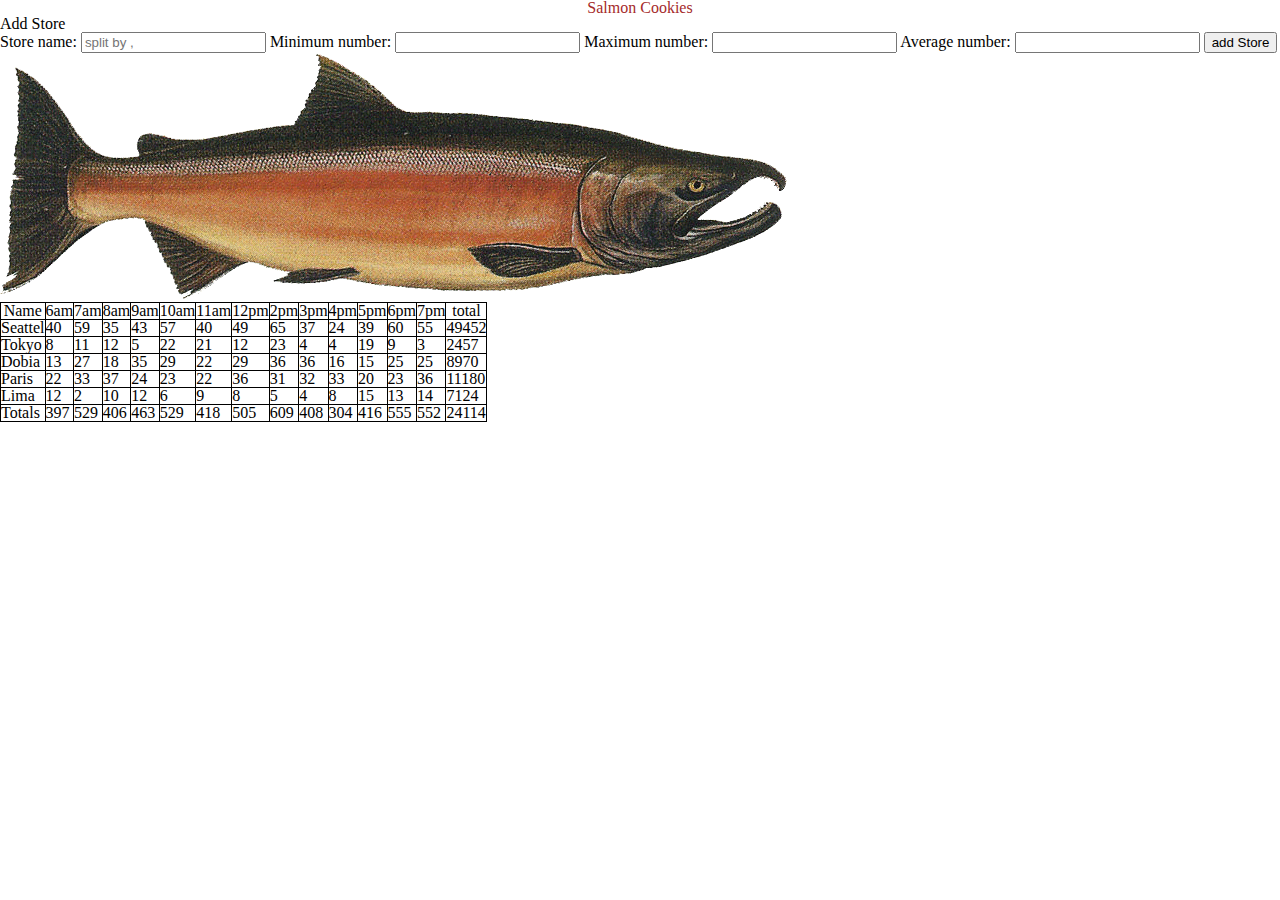
<file: sales.html>
<!DOCTYPE html>
<html lang="en">
<head>
    <meta charset="UTF-8">
    <meta http-equiv="X-UA-Compatible" content="IE=edge">
    <meta name="viewport" content="width=device-width, initial-scale=1.0">
    <!-- <link rel="stylesheet" href="css/reest.css"> -->
    <link rel="stylesheet" href="css/reest.css">
    <link rel="stylesheet" href="css/style.css">
    <title>Salmon Cookies</title>
</head>
<body>
   
        
        
        <h1>Salmon Cookies</h1>

        <form action="" id="addstore">
        <fieldset>
            <legend>Add Store </legend>
            <label for="StoreName">Store name:</label>
            <input type="text" name="StoreName" id="StoreName" placeholder="split by ,">

            <label for="minNum">Minimum number: </label>
            <input type="number" name="minNum" id="minNum">

            <label for="maxNum">Maximum number: </label>
            <input type="number" name="maxNum" id="maxNum">

            <label for="avr">Average number: </label>
            <input type="number" name="avr" id="avr"> 
<!-- 
            <label for="open">Open frome: </label>
            <input type="open" name="open" id="open">

            <label for="close"> Close in:</label>
            <input type="number"> -->
            <input type="submit" value="add Store" />



            
        </fieldset>
    </form>
    
        <div id="s">

        </div>
        
   
   
    
        <script src="js/app.js"></script>
</body>
</html>
</file>
<file: css/style.css>
* {
    box-sizing: border-box;
  }
  html {
    scroll-behavior: smooth;
  }
table,  td,  th,  tr {
border: 1px solid;
}
a{
    text-decoration: none;
}
header{
    background-color: #DDD;
    color: black;
    position: sticky;
    border: 1px solid blue;

}
header img {
    width: 100px;
    height: 60px;
}
nav li {
    display: inline;
    margin-left: 40px;
    
}

h1{
    text-align: center;
    color: brown;
}
#imgh {
    background-position: center;
    width:  300px;
    height: auto;
 margin-left: 300px;   

}
.im {
    background-position:left;
    width:  200px;
    height: auto;
 /* margin-left: 300px;   */


}
footer a{
  margin: 50%;
}
li {
    text-decoration: none;
}
</file>
<file: css/reest.css>
/* http://meyerweb.com/eric/tools/css/reset/ 
   v2.0 | 20110126
   License: none (public domain)
*/

html, body, div, span, applet, object, iframe,
h1, h2, h3, h4, h5, h6, p, blockquote, pre,
a, abbr, acronym, address, big, cite, code,
del, dfn, em, img, ins, kbd, q, s, samp,
small, strike, strong, sub, sup, tt, var,
b, u, i, center,
dl, dt, dd, ol, ul, li,
fieldset, form, label, legend,
table, caption, tbody, tfoot, thead, tr, th, td,
article, aside, canvas, details, embed, 
figure, figcaption, footer, header, hgroup, 
menu, nav, output, ruby, section, summary,
time, mark, audio, video {
	margin: 0;
	padding: 0;
	border: 0;
	font-size: 100%;
	font: inherit;
	vertical-align: baseline;
}
/* HTML5 display-role reset for older browsers */
article, aside, details, figcaption, figure, 
footer, header, hgroup, menu, nav, section {
	display: block;
}
body {
	line-height: 1;
}
ol, ul {
	list-style: none;
}
blockquote, q {
	quotes: none;
}
blockquote:before, blockquote:after,
q:before, q:after {
	content: '';
	content: none;
}
table {
	border-collapse: collapse;
	border-spacing: 0;
}
</file>
